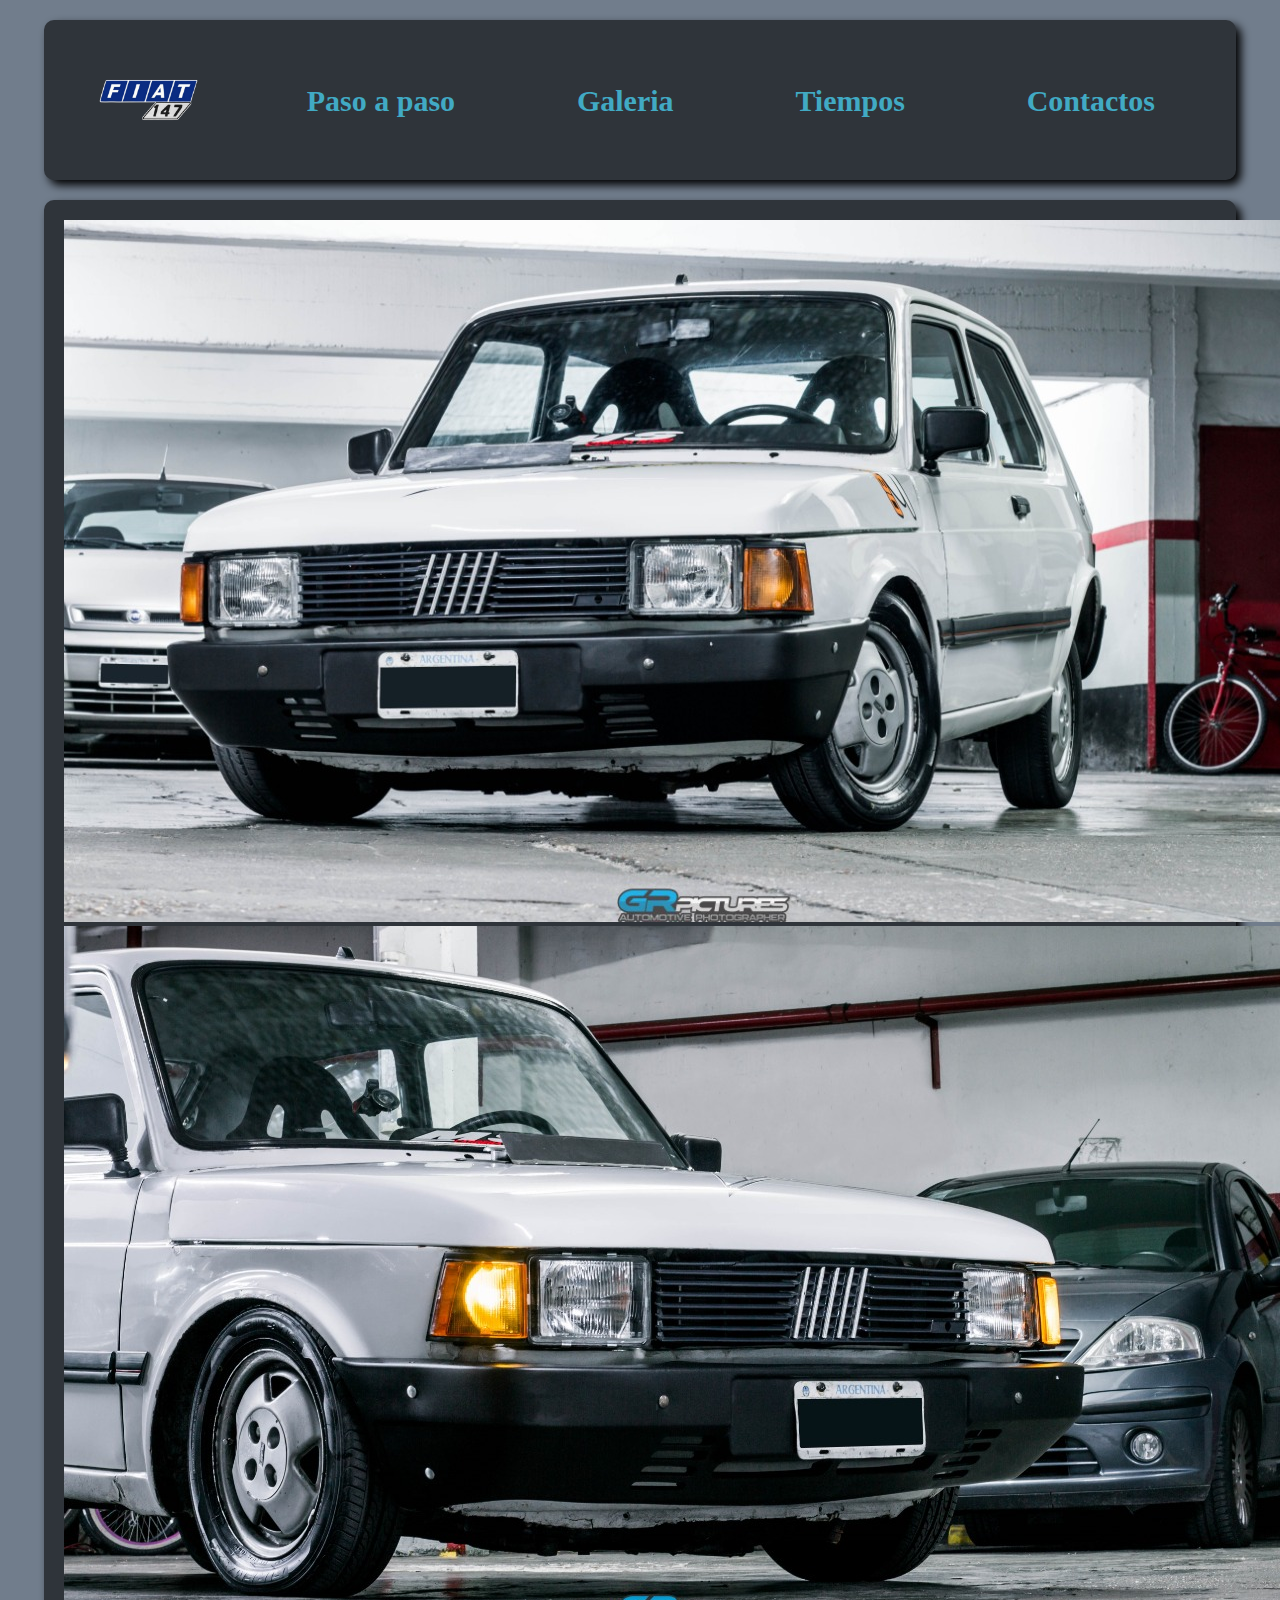
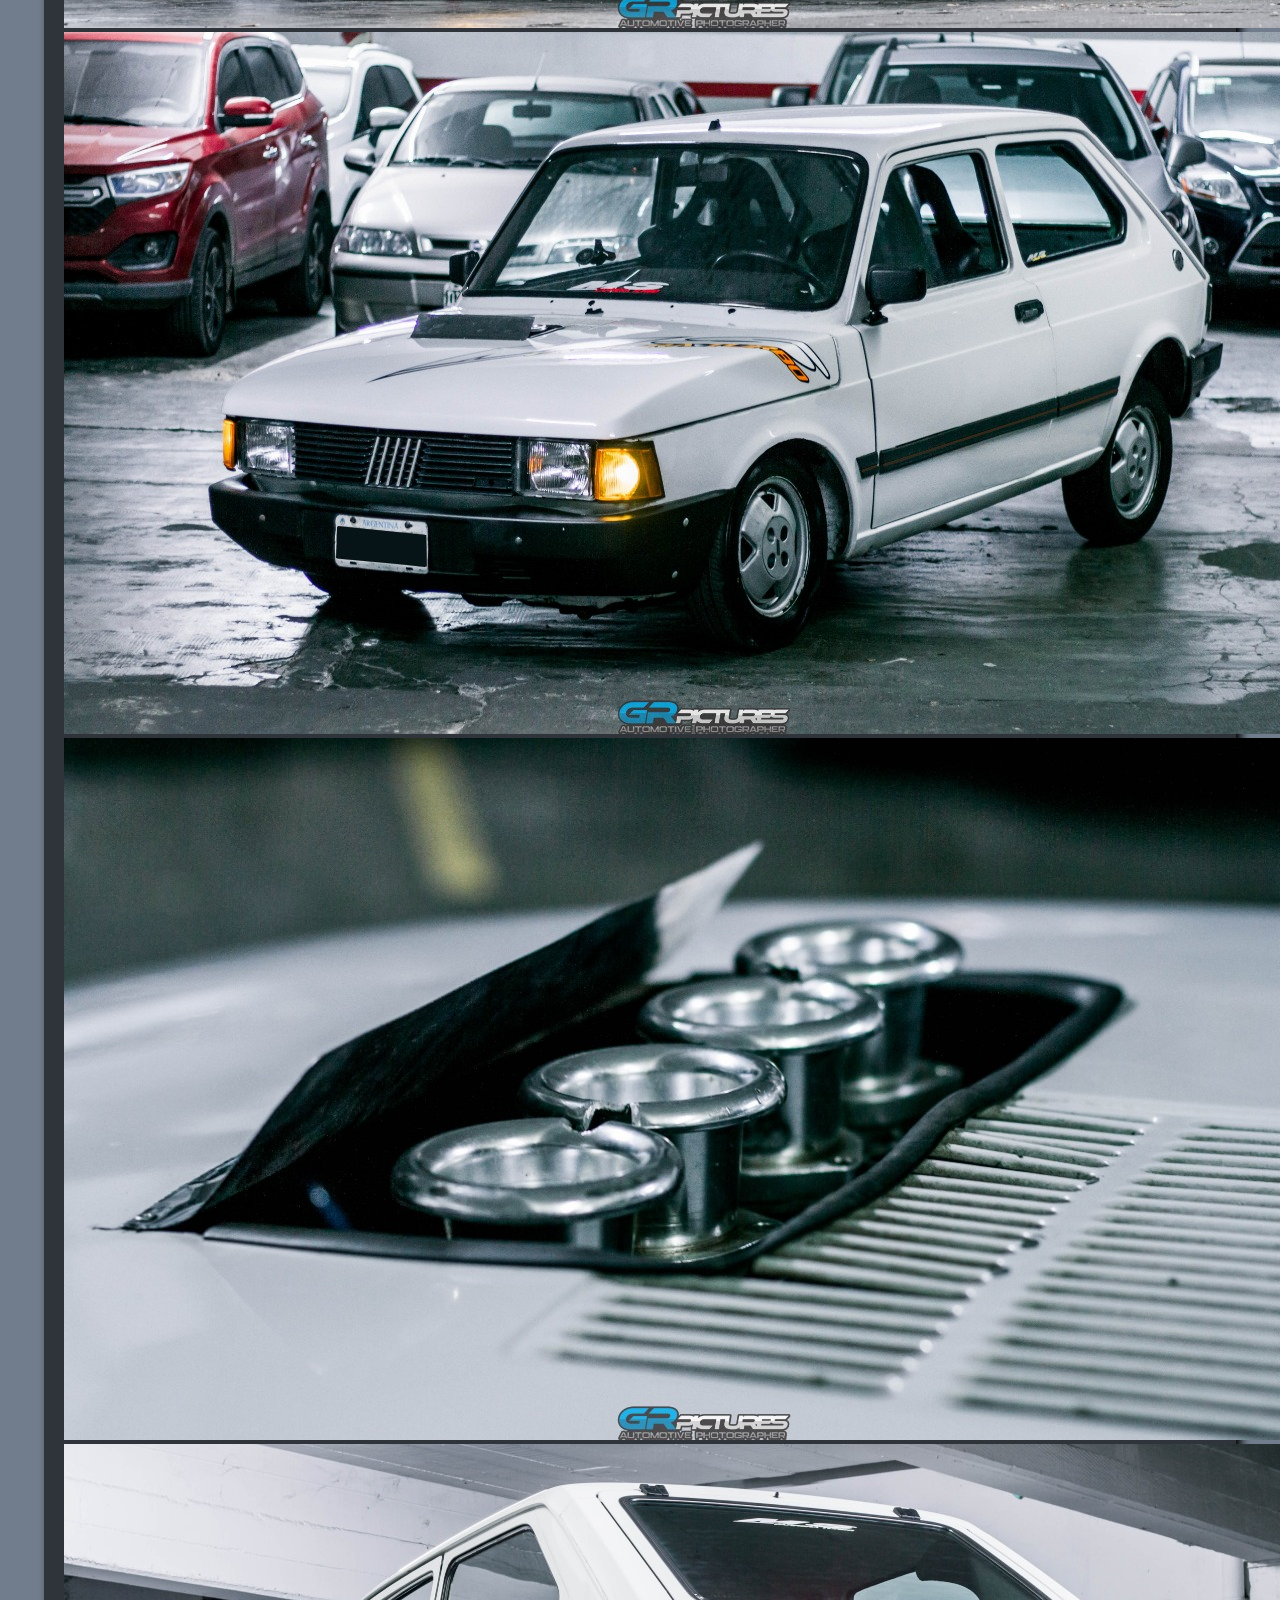
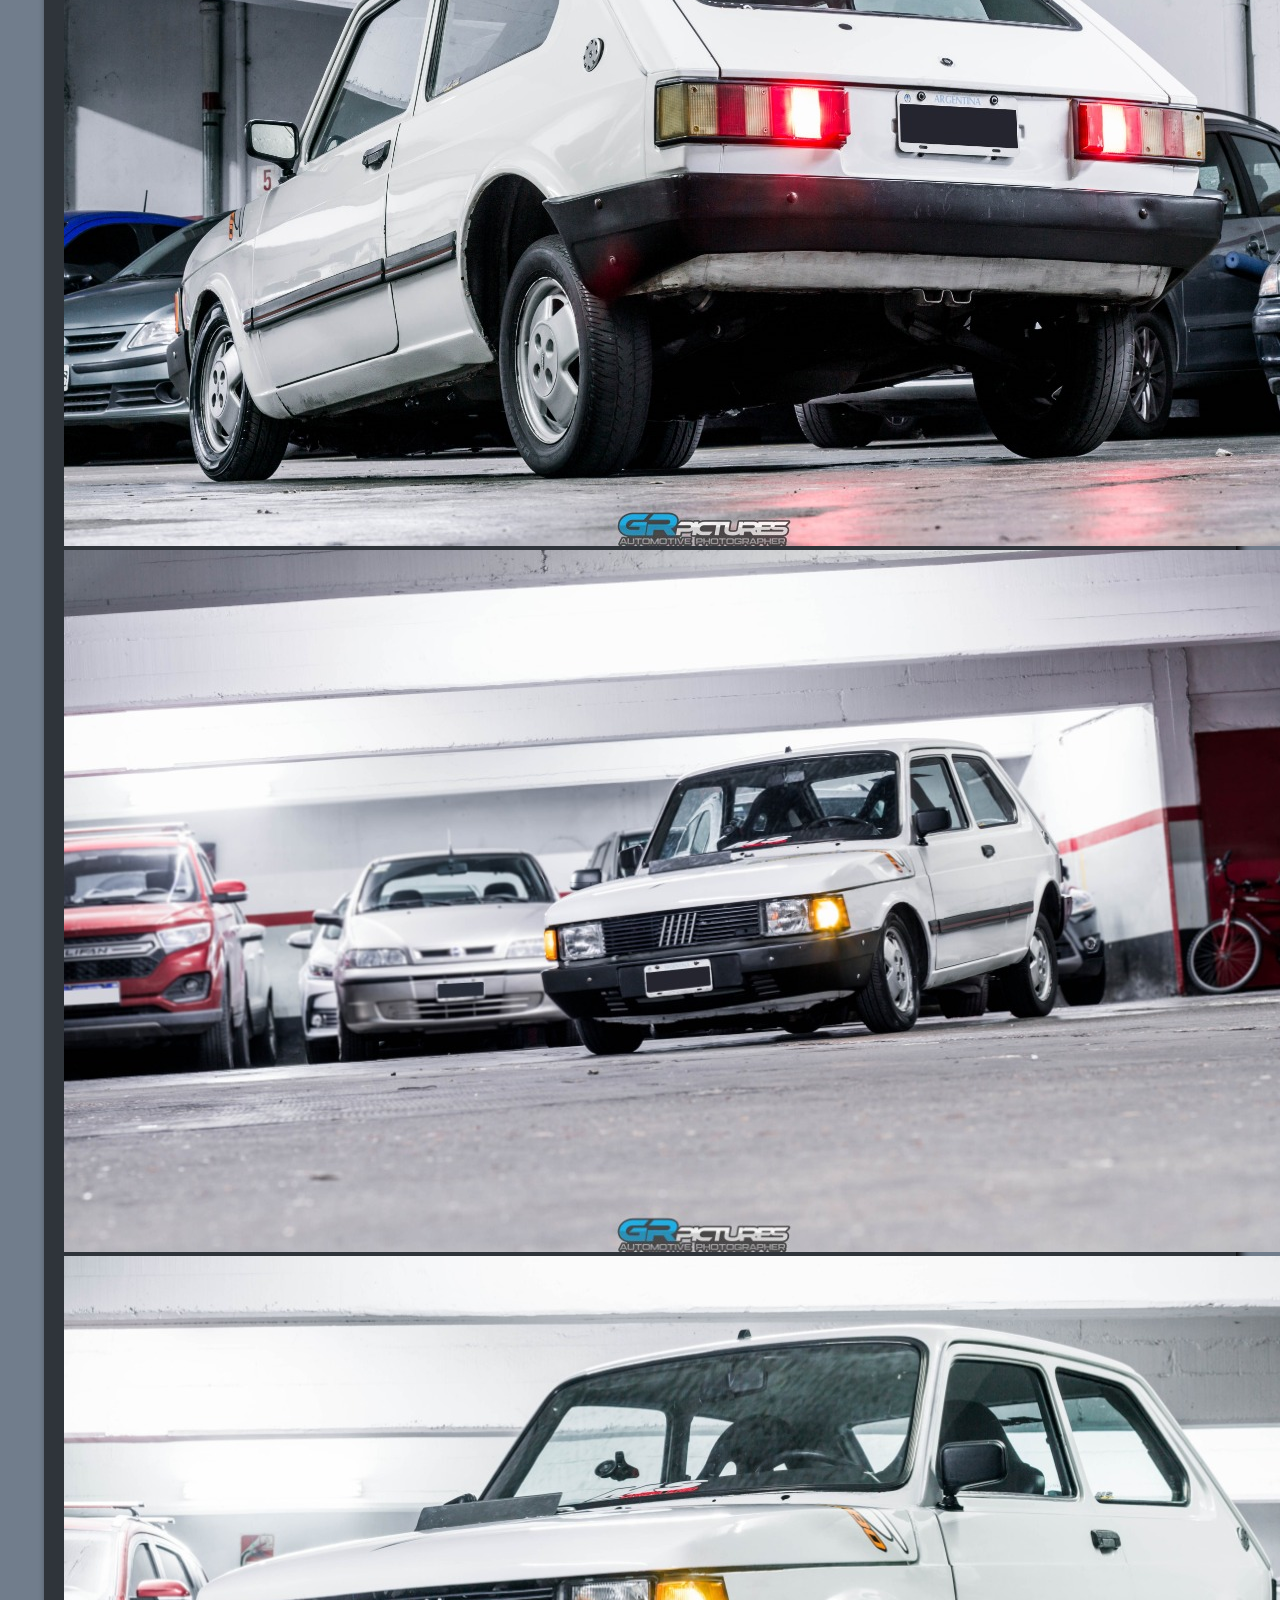
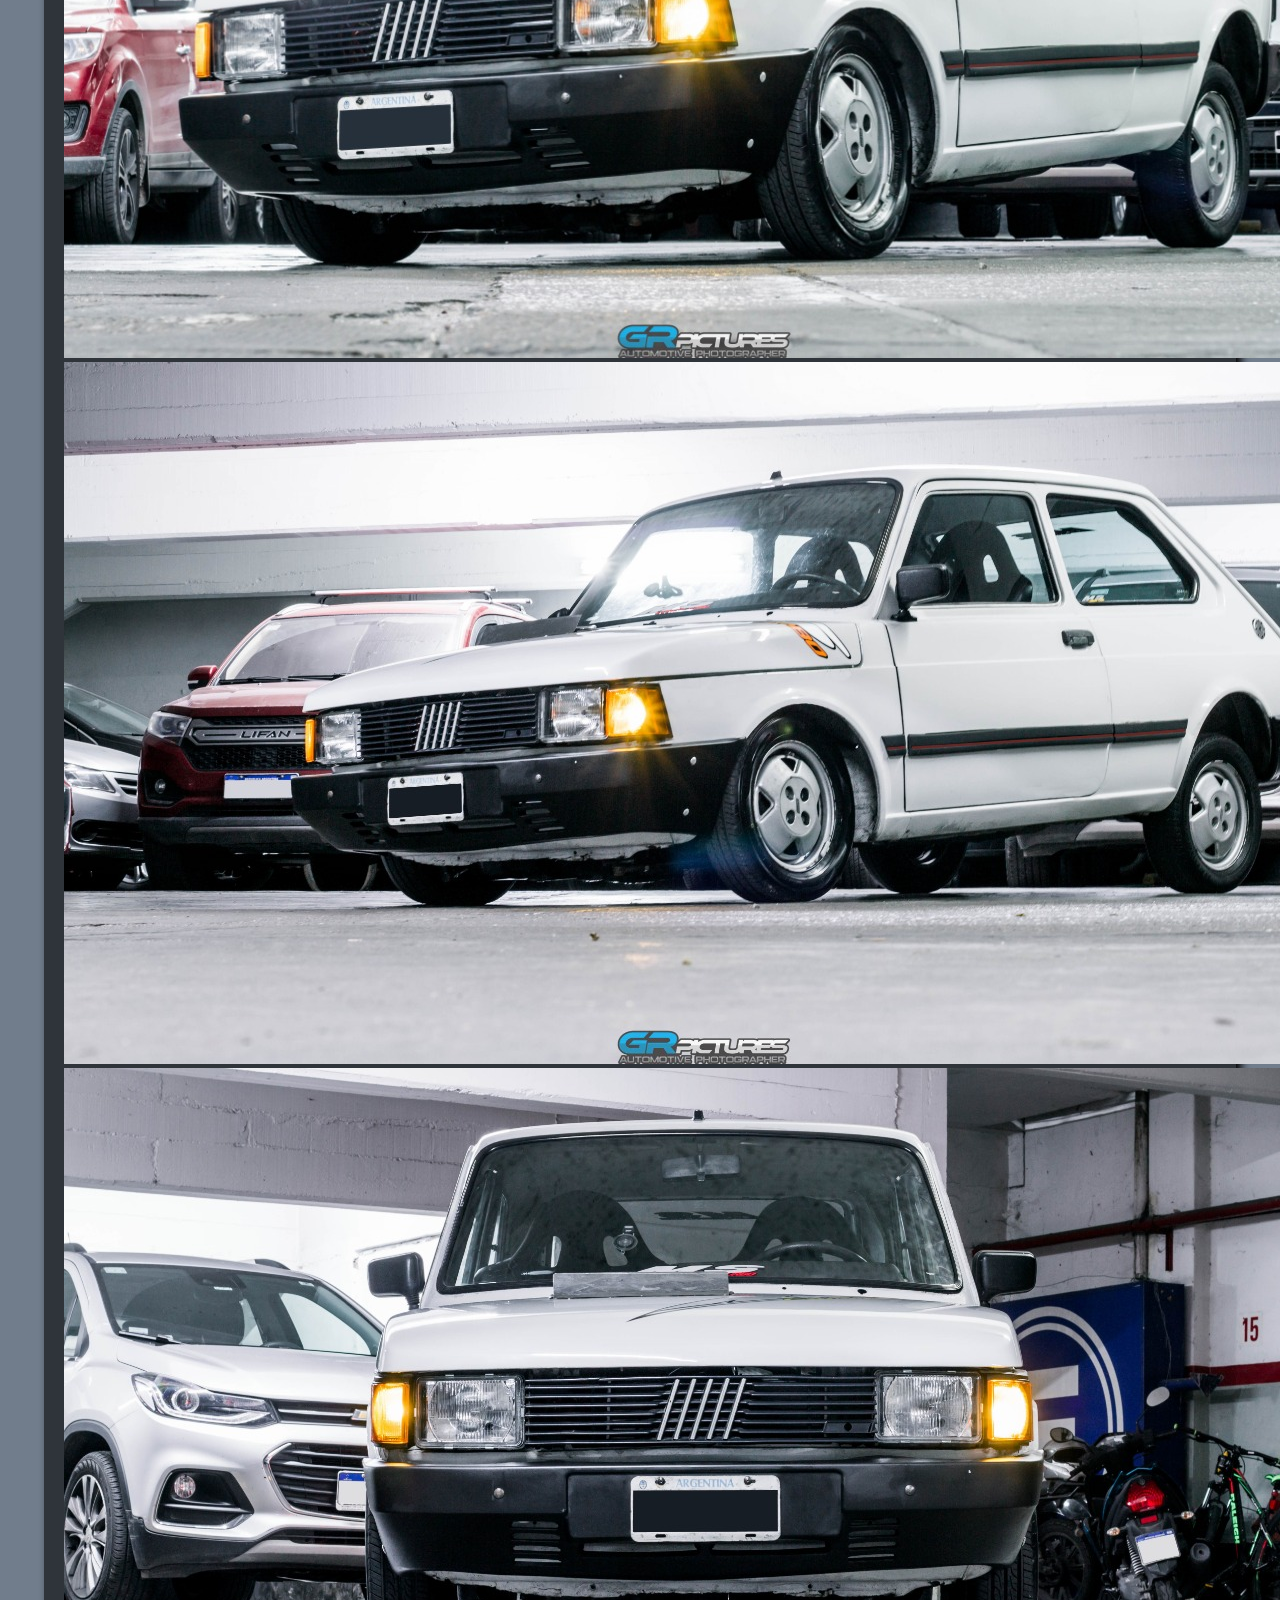
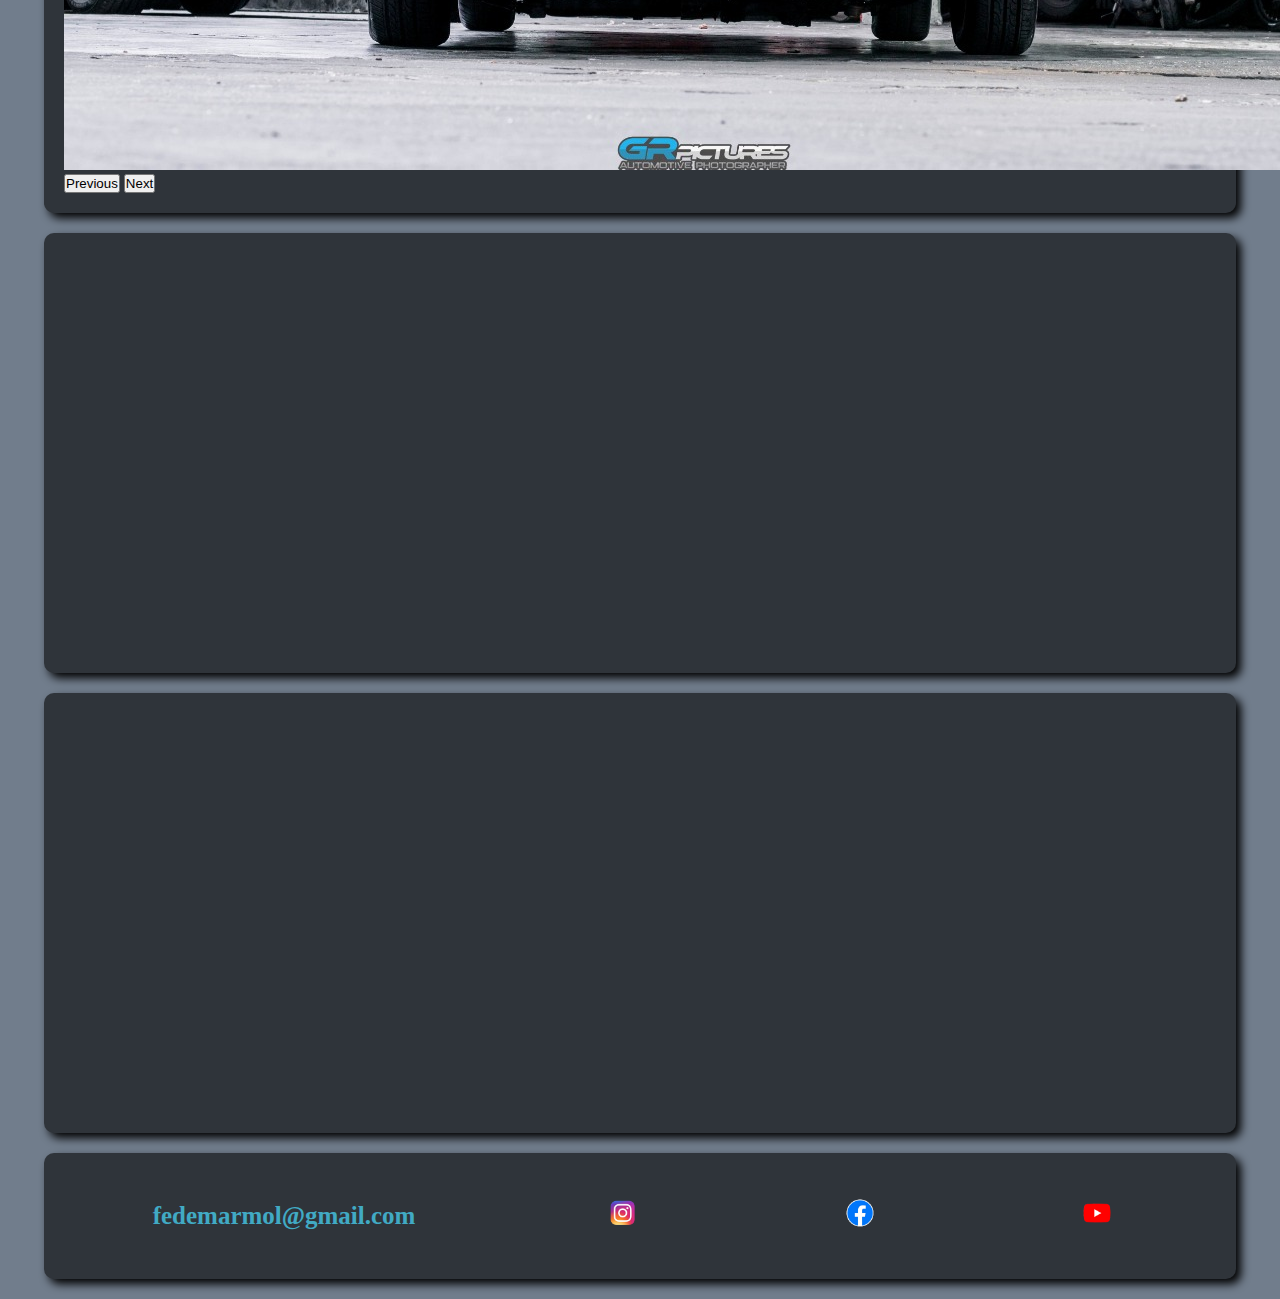
<file: galeria.html>
<!DOCTYPE html>
<html lang="en">

<head>
  <meta name="audience" content="all">
  <meta name="category" content="Autos, Modificaciones, Autodromos">
  <link rel="icon" type="image/x-icon" href="https://cdn-icons-png.flaticon.com/512/13/13153.png">
  <meta name="keywords"
    content="Enfierrados, Fiat, Automoviles, 1/4 de milla, 147, Radialero, Mecanica, Videos, Imagenes, Autodromos, Picadas.">
  <meta name="description"
    content="Es una pagina sobre mi propio proyecto, cuento como fue sus cambios, sus mejores momentos, con el fin de animar a la persona que desee empezar con el suyo ">
  <meta name="copyright" content="Marmol Federico Pablo">
  <meta name="robots" content="index">
  <link rel="stylesheet" href="https://cdnjs.cloudflare.com/ajax/libs/animate.css/4.1.1/animate.min.css">
  <link href="https://cdn.jsdelivr.net/npm/bootstrap@5.3.0-alpha1/dist/css/bootstrap.min.css" rel="stylesheet"
    integrity="sha384-GLhlTQ8iRABdZLl6O3oVMWSktQOp6b7In1Zl3/Jr59b6EGGoI1aFkw7cmDA6j6gD" crossorigin="anonymous">
  <meta charset="UTF-8">
  <meta http-equiv="X-UA-Compatible" content="IE=edge">
  <meta name="viewport" content="width=device-width, initial-scale=1.0">
  <title>Mi proyecto</title>
  <link rel="stylesheet" href="assets/sass/main.css">
</head>

<body class="contenedor-supremo">

  <div id="contenedor">

    <nav class="nav-bar animate__animated animate__backInDown">

      <div class="nav-bar__logo-fiat">
        <a href="index.html">
          <img src="assets/img/logo.png" alt="LOGO" class="nav-bar__logo-fiat">
        </a>
      </div>




      <h1 class="nav-bar__item">

        <a href="pasoapaso.html" class="nav-bar__item__link">Paso a paso</a>

      </h1>

      <h1 class="nav-bar__item">
        <a href="galeria.html" class="nav-bar__item__link">Galeria</a>
      </h1>

      <h1 class="nav-bar__item">
        <a href="tiempos.html" class="nav-bar__item__link">Tiempos</a>
      </h1>

      <h1 class="nav-bar__item">
        <a href="contactos.html" class="nav-bar__item__link">Contactos</a>
      </h1>
    </nav>

    <div class="carousel-galeria">
      <div id="carouselExampleControlsNoTouching" class="carousel slide" data-bs-touch="false">
        <div class="carousel-inner">
          <div class="carousel-item active">
            <img src="assets/carousel/fiat1.jpeg" class="d-block w-100" alt="fiat1">
          </div>
          <div class="carousel-item">
            <img src="assets/carousel/fiat10.jpeg" class="d-block w-100" alt="fiat10">
          </div>
          <div class="carousel-item">
            <img src="assets/carousel/fiat11.jpeg" class="d-block w-100" alt="fiat11">
          </div>

          <div class="carousel-item">
            <img src="assets/carousel/fiat13.jpeg" class="d-block w-100" alt="fiat13">
          </div>
          <div class="carousel-item">
            <img src="assets/carousel/fiat14.jpeg" class="d-block w-100" alt="fiat14">
          </div>
          <div class="carousel-item">
            <img src="assets/carousel/fiat18.jpeg" class="d-block w-100" alt="fiat18">
          </div>
          <div class="carousel-item">
            <img src="assets/carousel/fiat6.jpeg" class="d-block w-100" alt="fiat6">
          </div>
          <div class="carousel-item">
            <img src="assets/carousel/fiat7.jpeg" class="d-block w-100" alt="fiat7">
          </div>
          <div class="carousel-item">
            <img src="assets/carousel/fiat9.jpeg" class="d-block w-100" alt="fiat9">
          </div>
        </div>
        <button class="carousel-control-prev" type="button" data-bs-target="#carouselExampleControlsNoTouching"
          data-bs-slide="prev">
          <span class="carousel-control-prev-icon" aria-hidden="true"></span>
          <span class="visually-hidden">Previous</span>
        </button>
        <button class="carousel-control-next" type="button" data-bs-target="#carouselExampleControlsNoTouching"
          data-bs-slide="next">
          <span class="carousel-control-next-icon" aria-hidden="true"></span>
          <span class="visually-hidden">Next</span>
        </button>
      </div>

    </div>

    <div class="video-galeria-1">

      <iframe src="https://www.youtube.com/embed/pRmpkemXRN0" title="Mscarreraturbo Fede mármol clavando la 5"
        frameborder="0" allow="accelerometer; autoplay; clipboard-write; encrypted-media; gyroscope; picture-in-picture"
        height="400px"></iframe>
    </div>

    <div class="video-galeria-2">
      <iframe src="https://www.youtube.com/embed/ERs_3_shlkw" title="Mscarreraturbo Fede mármol clase 5 a radiales"
        frameborder="0" allow="accelerometer; autoplay; clipboard-write; encrypted-media; gyroscope; picture-in-picture"
        height="400px"></iframe>

    </div>



    <footer class="pie-pag">

      <div class="pag__redes">

        <a href="https://mail.google.com/mail/u/0/?tab=rm&ogbl#inbox?compose=CllgCHrfSsXFbVrSVTjjDkgPLdBqHQWSnBRctskqxMwsmbfHKSXBVcCnqTkzMHZRCZPjTDjPBtL"
          target="_blank" class="pag__redes__link">fedemarmol@gmail.com </a>


        <a href="https://www.instagram.com/marmolfede/" target="_blank" class="pag__redes__link"> <img
            src="assets/redes/instagram.png" alt="instagram" class="pag__redes__link__img"></a>

        <a href="https://www.facebook.com/federico.marmol/" target="_blank" class="pag__redes__link"> <img
            src="assets/redes/facebook.png" alt="facebook" class="pag__redes__link__img"></a>

        <a href="https://www.youtube.com/channel/UCibyS5cW10bK2qLnymvtsdw" target="_blank" class="pag__redes__link">
          <img src="assets/redes/youtube.png" alt="youtube" class="pag__redes__link__img"></a>


      </div>

    </footer>
    <script src="https://cdn.jsdelivr.net/npm/bootstrap@5.3.0-alpha1/dist/js/bootstrap.bundle.min.js"
      integrity="sha384-w76AqPfDkMBDXo30jS1Sgez6pr3x5MlQ1ZAGC+nuZB+EYdgRZgiwxhTBTkF7CXvN"
      crossorigin="anonymous"></script>


  </div>







</body>

</html>
</file>
<file: assets/sass/main.css>
.contenido-1, .tabla-tiempos, .form, .contenido-2 {
  grid-area: cont1;
  width: 90%;
  margin: 20px auto;
  border-radius: 10px;
  padding: 20px;
  background-color: #2F343A;
  color: #41AAC4;
  box-shadow: 5px 5px 10px black;
  text-align: center;
  font-weight: bold;
}

.contenido-2 {
  display: flex;
  flex-direction: column;
  gap: 30px;
}

.video__inicio,
.widget1__img,
.widget2__img {
  border-radius: 20px;
  box-shadow: 5px 5px 10px black;
}

.video__inicio, .widget1__img,
.widget2__img {
  grid-area: vid;
  padding: 10px;
  width: 90%;
  border-radius: 20px;
}

.widget1__img,
.widget2__img {
  height: auto;
}

.widget1__img {
  grid-area: img1;
}

.widget2__img {
  grid-area: img2;
}

.carousel-galeria, .video-galeria-1,
.video-galeria-2 {
  width: 90%;
  margin: 20px auto;
  border-radius: 10px;
  padding: 20px;
  background-color: #2F343A;
  color: #41AAC4;
  box-shadow: 5px 5px 10px black;
}

.video-galeria-1,
.video-galeria-2 {
  display: flex;
  flex-direction: column;
  justify-content: center;
  align-content: center;
}

.contenedor-pasoApaso {
  width: 90%;
  margin: 20px auto;
  border-radius: 10px;
  padding: 20px;
  background-color: #2F343A;
  color: #41AAC4;
  box-shadow: 5px 5px 10px black;
  display: flex;
  flex-direction: column;
  justify-content: center;
  gap: 20px;
}

.carousel-1 {
  background-color: #575D5D;
  padding: 20px;
  border-radius: 10px;
  border: 2px solid rgb(0, 0, 0);
}

.carousel-2 {
  background-color: #5F8888;
  padding: 20px;
  border: 2px solid rgb(0, 0, 0);
  border-radius: 10px;
}

.carousel-3 {
  background-color: #82B8B8;
  padding: 20px;
  border: 2px solid rgb(0, 0, 0);
  border-radius: 10px;
}

.carousel-4 {
  background-color: #D1E9E9;
  padding: 20px;
  border: 2px solid rgb(0, 0, 0);
  border-radius: 10px;
}

.tabla-tiempos {
  border: 2px solid rgb(0, 0, 0);
}

.titulo-tabla {
  font-size: 25px;
  font-weight: bold;
  background-color: #5F8888;
  border: 2px solid #5a5a5a;
  border-radius: 10px;
  padding: 10px;
}

.cuerpo-tabla {
  width: 100%;
  margin: 30px auto;
  border: 3px solid black;
  border-radius: 10px;
  background-color: #82B8B8;
  color: #5a5a5a;
}

.cuerpo-tabla__tr,
.cuerpo-tabla__tr__td {
  border: 3px solid black;
}

.cuerpo-tabla__tr__td__img {
  width: 100%;
  height: 120px;
}

/* footer */
.pie-pag {
  grid-area: pie;
  background-color: #2F343A;
  width: 90%;
  margin: 20px auto;
  border-radius: 10px;
  padding: 20px;
  color: #41AAC4;
  text-align: center;
  font-weight: bold;
  box-shadow: 5px 5px 10px black;
}

.pag__redes {
  display: flex;
  justify-content: space-around;
  flex-wrap: wrap;
}

@media only screen and (max-width: 427px) {
  .pag__redes {
    flex-direction: column;
  }
}
.pag__redes__link {
  font-size: 25px;
  align-self: center;
  text-decoration: none;
  font-weight: bold;
  color: #41AAC4;
}

.pag__redes__link:hover, .pag__redes__link__img:hover {
  color: brown;
  font-size: 20px;
  height: 50px;
}

.pag__redes__link__img {
  margin: 10px auto;
  height: 60px;
  padding: 0px;
}

* {
  padding: 0;
  margin: 0;
  list-style: none;
  text-decoration: none;
}

/* Nav-bar */
.nav-bar {
  grid-area: nav;
  width: 90%;
  margin: 20px auto;
  border-radius: 10px;
  padding: 20px;
  background-color: #2F343A;
  color: #41AAC4;
  box-shadow: 5px 5px 10px black;
  display: flex;
  flex-direction: row;
  justify-content: space-around;
  flex-wrap: wrap;
}

.nav-bar__logo-fiat {
  height: 120px;
}

.nav-bar__item {
  margin: 20px;
  align-self: center;
}

.nav-bar__item__link {
  text-decoration: none;
  color: #41AAC4;
  font-size: 30px;
  padding: 10px;
  margin: auto;
}

.nav-bar__item__link:hover {
  background-color: #717D8C;
  color: #e1e1e1;
  border-radius: 10px;
}

.contenedor-supremo {
  width: 100vw;
  height: 100%;
  background-color: #717D8C;
}/*# sourceMappingURL=main.css.map */
</file>
